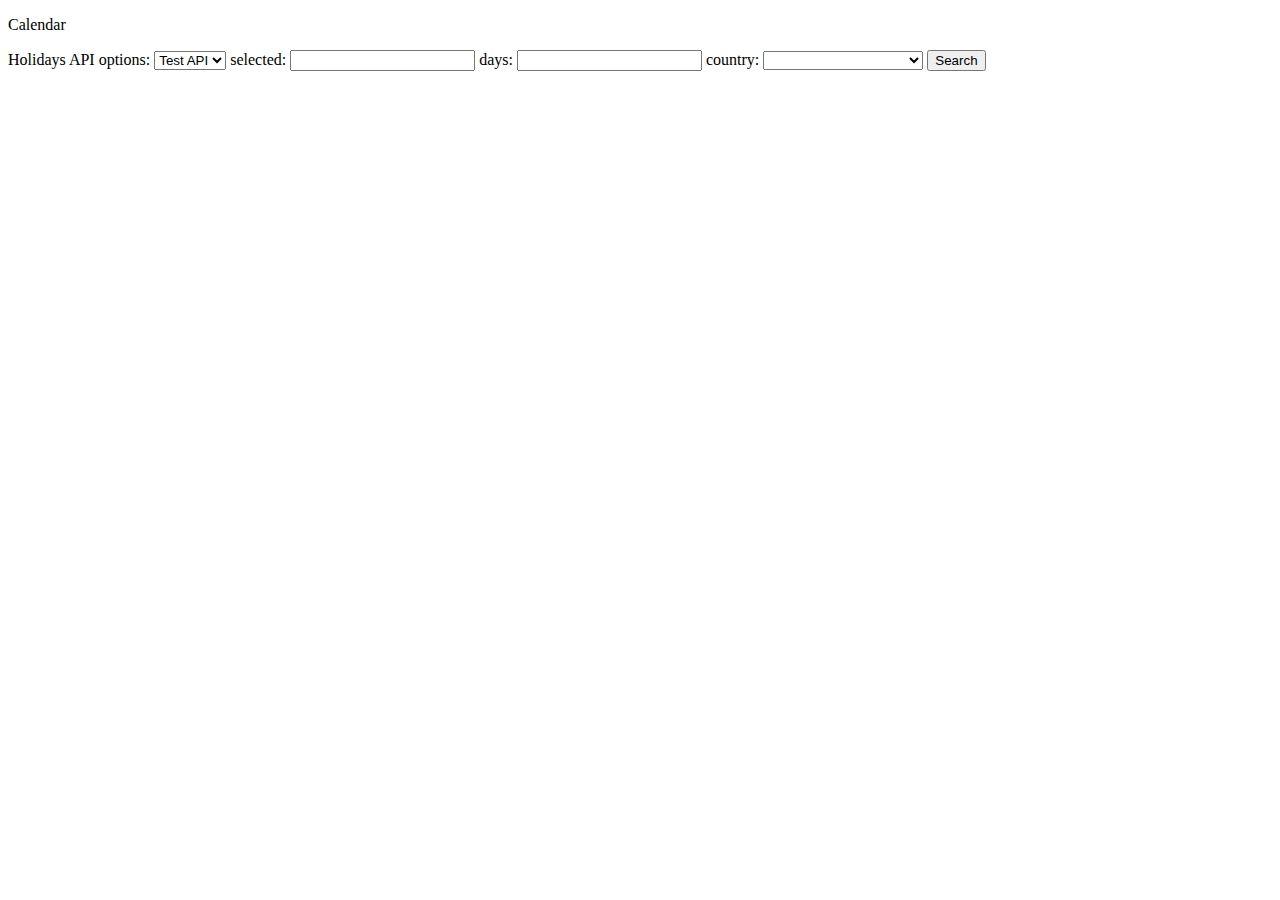
<file: app/index.html>
<!DOCTYPE html>
<!--[if gt IE 8]><!--> <html lang="en" ng-app="proTest" class="no-js"> <!--<![endif]-->
<head>
  <meta charset="utf-8">
  <meta http-equiv="X-UA-Compatible" content="IE=edge">
  <title>My AngularJS App</title>
  <meta name="description" content="">
  <meta name="viewport" content="width=device-width, initial-scale=1">
  <link rel="stylesheet" href="app.css">
</head>
<body>

  <div ng-view></div>

  <!-- In production use:
  <script src="//ajax.googleapis.com/ajax/libs/angularjs/x.x.x/angular.min.js"></script>
  -->
  <script src="js/angular.js"></script>
  <script src="js/angular-route.js"></script>
  <script src="js/angular-resource.js"></script>
  <script src="js/moment.js"></script>
  <script src="app.js"></script>
  <script src="view1/view1.js"></script>
  <script src="components/calendar/calendar.js"></script>
</body>
</html>
</file>
<file: app/app.css>
/* app css stylesheet */

.calendar{
    border:2px solid black;
    max-width: 270px;
    padding: 10px;
    float: left;
}
.header{
    border:2px solid #CCC;
    max-height: 20px;
    padding: 3px;
    text-align: center;
}
div.week {
    float: left;
    width: 100%;
    border-top: solid 1px #CCC;
}
span.day{
    border:1px solid #CCC;
    padding: 2px;
    text-align: center;
    float:left;
    width:12%;
}
.beforeSelected, .different-month{
    background: grey!important;
    color: grey !important;
}
.isWeekend{
    background: #f9ffb9;
}
.Weekday{
    background: #b7ffa9;
}
.isHoliday{
    background: #ffcda1;
}
</file>
